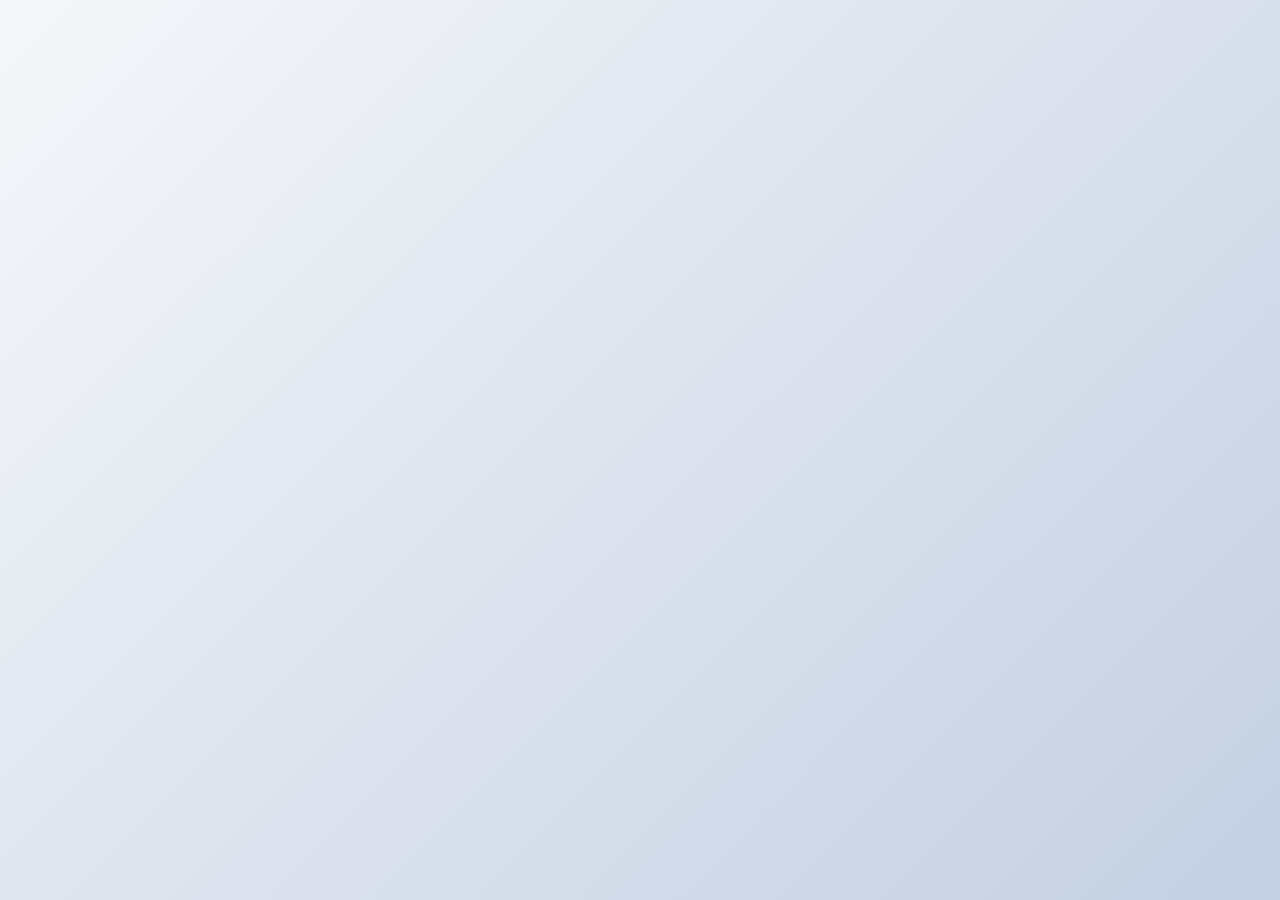
<file: index.html>
<!DOCTYPE html>
<html lang="en">
  <head>
    <meta charset="UTF-8" />
    <meta http-equiv="X-UA-Compatible" content="IE=edge" />
    <meta name="viewport" content="width=device-width, initial-scale=1.0" />
    <link rel="stylesheet" href="styles.css" />
    <title>Give Away Crypto</title>
  </head>
  <body>
    <!-- Loader 1 -->
    <div class="loader">
      <div class="circle"></div>
      <div class="circle"></div>
    </div>

    <!-- Loader 2 -->
    <!-- <div class="loader">Loading</div> -->

    <!-- Loader 3 -->
    <!-- <div class="loader">
  <span></span>
  <span></span>
  <span></span>
</div> -->

    <section class="main">
      <div class="bg-color">
        <h1 style="font-family: sans-serif">Welcome To Give Away Crypto</h1>
        <p class="text-crypto">
          With the development of electronic systems, ideas have repeatedly
          arisen to create an electronic analogue of cash for remote payment.
          But the stumbling block was the potential for double spending.the same
          funds. When paying in cash, double spending never occurs due to the
          fact that payment is accompanied by a transfer of money and the buyer
          cannot pay it again to another seller - because he no longer has this
          money. But electronic systems are inherent in the ability to copy the
          state, which allows you to make complete copies of the system and then
          make several payments from the same starting state, that is, spend the
          same funds in different directions. The problem was solved only with
          the help of trusted intermediaries who keep records of payments and
          guarantee payments only within the framework of the availability of
          funds. This is how all non-cash payment systems work - traditionally
          banks or other payment system operators act as intermediaries [12] .
          <br />
          <a href="Vindex.html" class="btn">Start Crypto</a>
        </p>
      </div>
    </section>

    <script src="index.js"></script>
  </body>
</html>
</file>
<file: styles.css>
@import url("https://fonts.googleapis.com/css?family=Lato|ZCOOL+KuaiLe&display=swap");

* {
  box-sizing: border-box;
  margin: 0;
  padding: 0;
}

body {
  font-family: "Lato", sans-serif;
  font-size: 18px;
  line-height: 1.6;
  background-image: linear-gradient(135deg, #f5f7fa 0%, #c3cfe2 100%);
  display: flex;
  align-items: center;
  justify-content: center;
  flex-direction: column;
  min-height: 100vh;
}

.main {
  text-align: center;
  width: 90%;
  opacity: 0;
  display: none;
  transition: opacity 1s ease-in;
}

.main h1 {
  font-size: 50px;
  margin-bottom: 10px;
}

.main p {
  font-size: 25px;
  color: #333;
}

.btn {
  display: inline-block;
  background: purple;
  color: #fff;
  text-decoration: none;
  border: none;
  border-radius: 5px;
  padding: 10px 20px;
  margin-top: 15px;
}

.btn:hover {
  opacity: 0.9;
}

/* LOADER 1 */
.loader {
  height: 50px;
  transform-origin: bottom center;
  animation: rotate 3s linear infinite;
}

.circle {
  display: inline-block;
  background-color: purple;
  height: 40px;
  width: 40px;
  border-radius: 50%;
  transform: scale(0);
  animation: grow 1.5s linear infinite;
  margin: -10px;
}

.circle:nth-child(2) {
  background-color: palevioletred;
  animation-delay: 0.75s;
}

@keyframes rotate {
  to {
    transform: rotate(360deg);
  }
}

@keyframes grow {
  50% {
    transform: scale(1);
  }
}
a {
  transition-duration: 0.5s;
}
a:hover {
  background-color: aqua;
}

.bg-color {
  background-color: white;
  padding: 50px;
  border: 2px solid white;
  border-radius: 10px;
}
.text-crypto {
  font-size: 5px;
  font-family: Arial, Helvetica, sans-serif;
  color: salmon;
}
</file>
